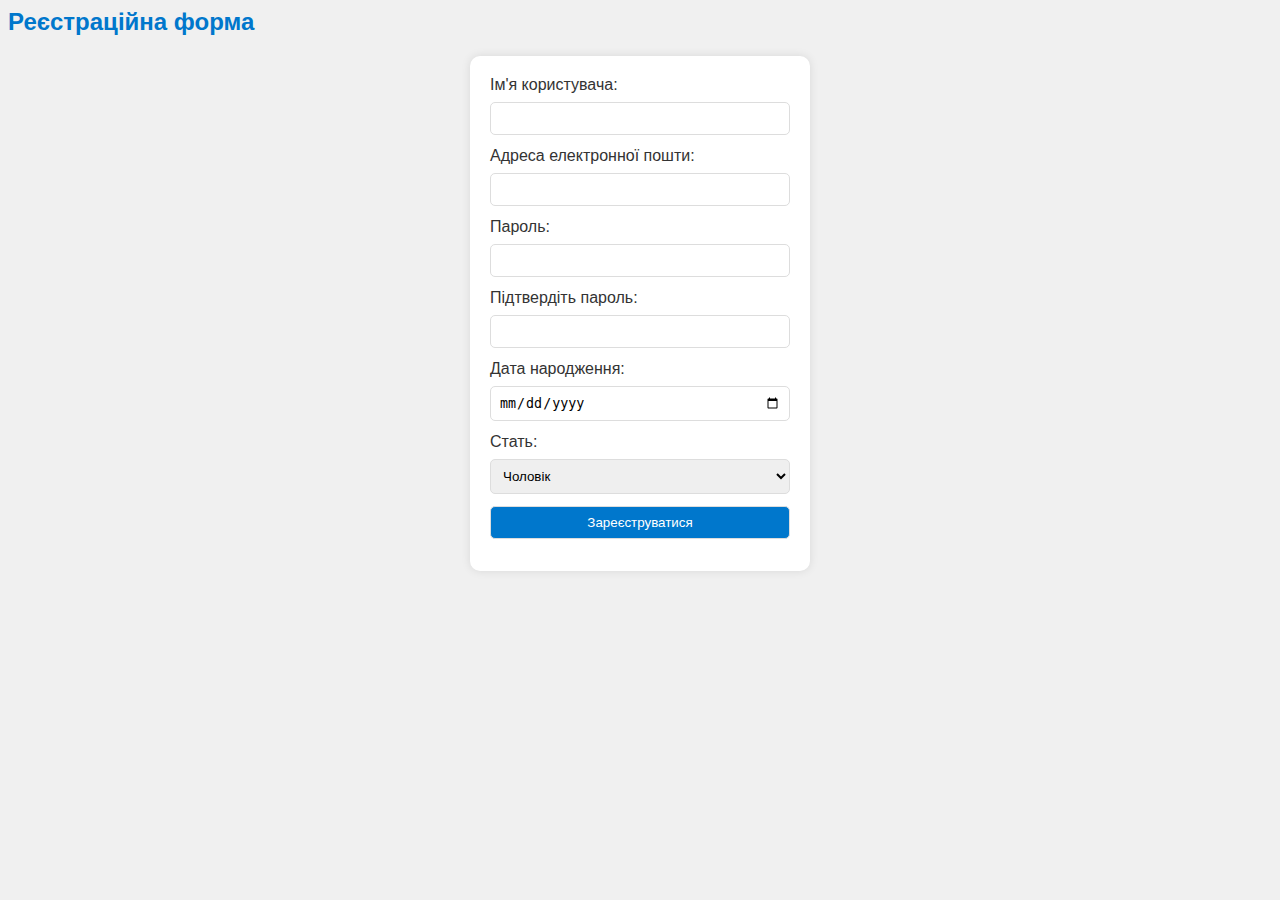
<file: prakt1.html>
<html lang="en">
<head>
    <meta charset="UTF-8">
    <meta name="viewport" content="width=device-width, initial-scale=1.0">
    <link rel="stylesheet" href="prakt1style.css">
    <title>Реєстраційна форма</title>
</head>
<body>

    <h2>Реєстраційна форма</h2>

    <form action="https://webhook.site/9227c1ef-1eae-4e66-8f2b-57fd97d56096" method="post">
        <label for="username">Ім'я користувача:</label>
        <input type="text" id="username" name="username" required>

        <br>

        <label for="email">Адреса електронної пошти:</label>
        <input type="email" id="email" name="email" required>

        <br>

        <label for="password">Пароль:</label>
        <input type="password" id="password" name="password" required>

        <br>

        <label for="confirmPassword">Підтвердіть пароль:</label>
        <input type="password" id="confirmPassword" name="confirmPassword" required>

        <br>

        <label for="dob">Дата народження:</label>
        <input type="date" id="dob" name="dob">

        <br>

        <label for="gender">Стать:</label>
        <select id="gender" name="gender">
            <option value="male">Чоловік</option>
            <option value="female">Жінка</option>
            <option value="other">Інше</option>
        </select>

        <br>

        <input type="submit" value="Зареєструватися">
    </form>

</body>
</html>
</file>
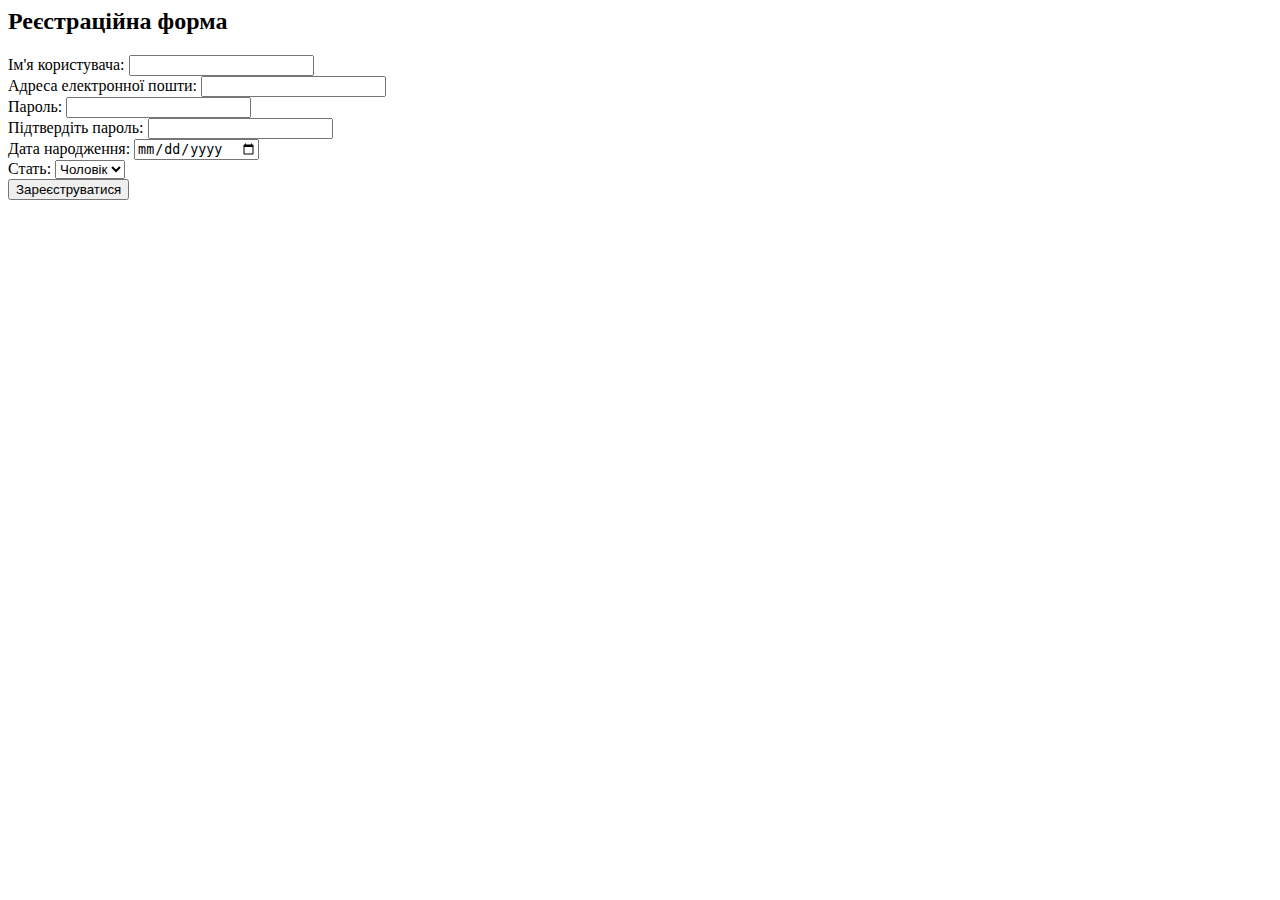
<file: reg.html>
<html lang="en">
<head>
    <meta charset="UTF-8">
    <meta name="viewport" content="width=device-width, initial-scale=1.0">
    <title>Реєстраційна форма</title>
</head>
<body>

    <h2>Реєстраційна форма</h2>

    <form action="https://webhook.site/9227c1ef-1eae-4e66-8f2b-57fd97d56096" method="post">
        <label for="username">Ім'я користувача:</label>
        <input type="text" id="username" name="username" required>

        <br>

        <label for="email">Адреса електронної пошти:</label>
        <input type="email" id="email" name="email" required>

        <br>

        <label for="password">Пароль:</label>
        <input type="password" id="password" name="password" required>

        <br>

        <label for="confirmPassword">Підтвердіть пароль:</label>
        <input type="password" id="confirmPassword" name="confirmPassword" required>

        <br>

        <label for="dob">Дата народження:</label>
        <input type="date" id="dob" name="dob">

        <br>

        <label for="gender">Стать:</label>
        <select id="gender" name="gender">
            <option value="male">Чоловік</option>
            <option value="female">Жінка</option>
            <option value="other">Інше</option>
        </select>

        <br>

        <input type="submit" value="Зареєструватися">
    </form>

</body>
</html>
</file>
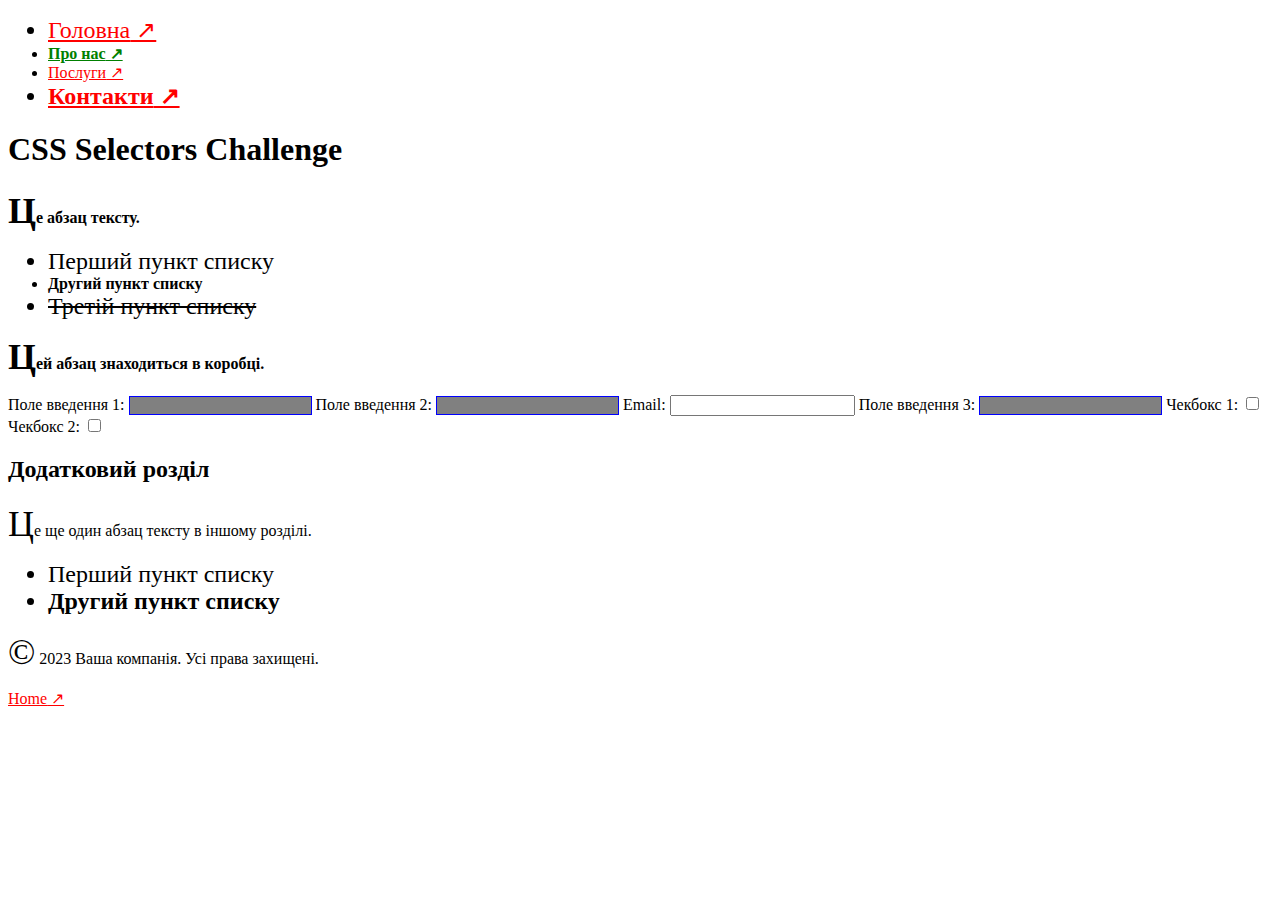
<file: task3.html>
<!DOCTYPE html>
<html lang="en">
<head>
    <meta charset="UTF-8">
    <meta name="viewport" content="width=device-width, initial-scale=1.0">
    <link rel="stylesheet" href="task3.css">
    <title>CSS Selectors Challenge</title>
</head>
<body>
    <header>
        <nav>
            <ul>
                <li><a href="#">Головна</a></li>
                <li><a href="https://example.com">Про нас</a></li>
                <li><a href="#">Послуги</a></li>
                <li><a href="http://notrealsite.ua">Контакти</a></li>
            </ul>
        </nav>
    </header>
    <div class="container">
        <h1>CSS Selectors Challenge</h1>
        <p>Це абзац тексту.</p>
        <ul>
            <li>Перший пункт списку</li>
            <li class="special">Другий пункт списку</li>
            <li>Третій пункт списку</li>
        </ul>
        <div class="box">
            <p>Цей абзац знаходиться в коробці.</p>
        </div>
        <form>
            <label for="input1">Поле введення 1:</label>
            <input type="text" id="input1">
            <label for="input2">Поле введення 2:</label>
            <input type="text" id="input2" disabled>
            <label for="email1">Email:</label>
            <input type="email" id="email1">
            <label for="input3">Поле введення 3:</label>
            <input type="text" id="input3">
            <label for="check1">Чекбокс 1:</label>
            <input type="checkbox" id="check1">
            <label for="check2">Чекбокс 2:</label>
            <input type="checkbox" id="check2">
        </form>
    </div>
    <section>
        <h2>Додатковий розділ</h2>
        <p>Це ще один абзац тексту в іншому розділі.</p>
        <ul>
            <li>Перший пункт списку</li>
            <li>Другий пункт списку</li>
        </ul>
    </section>
    <footer>
        <p>&copy; 2023 Ваша компанія. Усі права захищені.</p>
        <a href="#">Home</a>
    </footer>
</body>
</html>
</file>
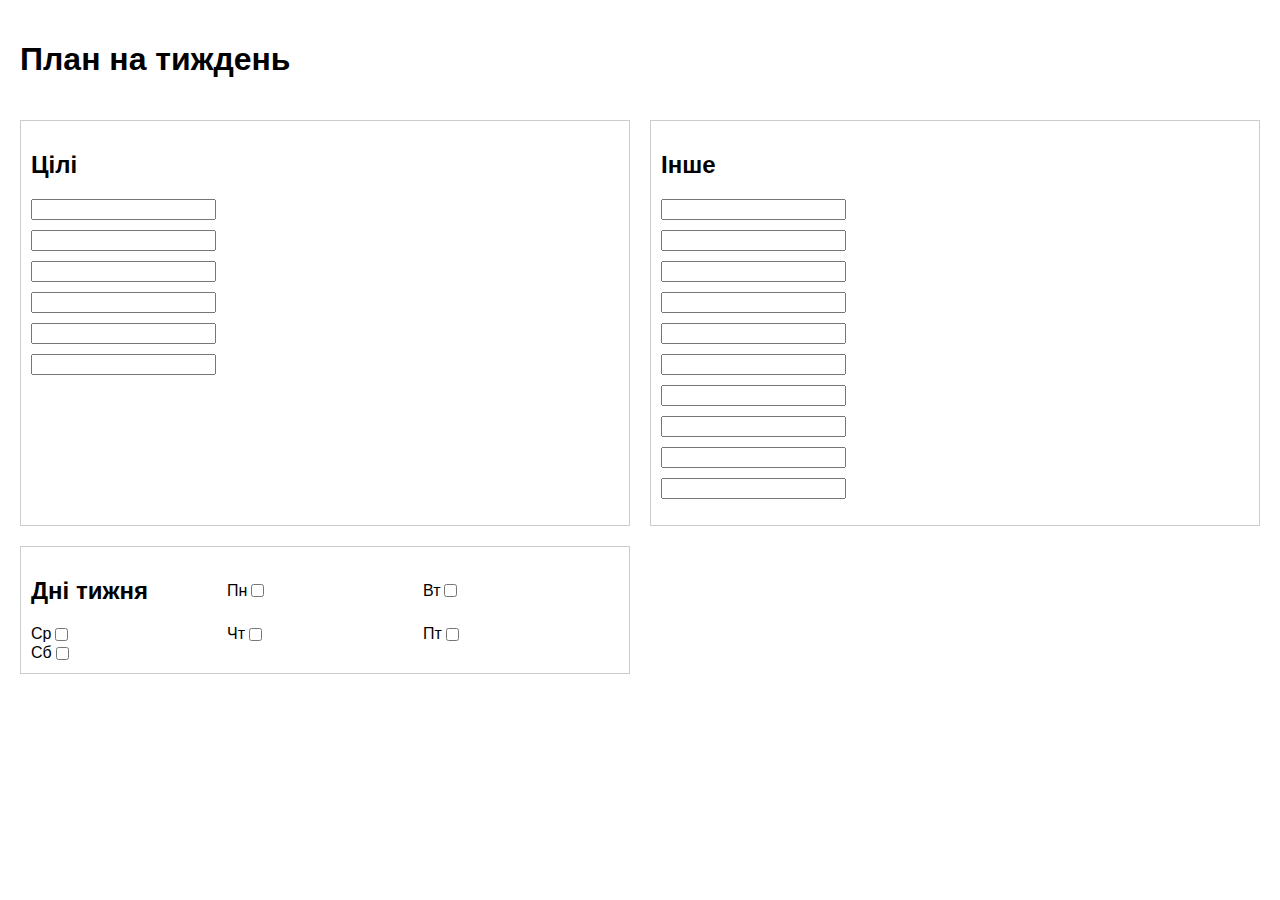
<file: task4.html>
<!DOCTYPE html>
<html lang="en">
<head>
  <meta charset="UTF-8">
  <meta name="viewport" content="width=device-width, initial-scale=1.0">
  <link rel="stylesheet" href="task4.css">
  <title>Планер</title>
</head>
<body>
  <div class="planner">
    <h1>План на тиждень</h1>
    <div class="goals">
      <h2>Цілі</h2>
      <ul>
        <li><input type="text"></li>
        <li><input type="text"></li>
        <li><input type="text"></li>
        <li><input type="text"></li>
        <li><input type="text"></li>
        <li><input type="text"></li>
      </ul>
    </div>

    <div class="other">
      <h2>Інше</h2>
      <ul>
        <li><input type="text"></li>
        <li><input type="text"></li>
        <li><input type="text"></li>
        <li><input type="text"></li>
        <li><input type="text"></li>
        <li><input type="text"></li>
        <li><input type="text"></li>
        <li><input type="text"></li>
        <li><input type="text"></li>
        <li><input type="text"></li>
      </ul>
    </div>

    <div class="week">
      <h2>Дні тижня</h2>
      <div class="day">Пн <input type="checkbox"></div>
      <div class="day">Вт <input type="checkbox"></div>
      <div class="day">Ср <input type="checkbox"></div>
      <div class="day">Чт <input type="checkbox"></div>
      <div class="day">Пт <input type="checkbox"></div>
      <div class="day">Сб <input type="checkbox"></div>
    </div>
  </div>
</body>
</html>
</file>
<file: prakt1style.css>
body {
    background-color: #f0f0f0;
    color: #333;
    font-family: Arial, sans-serif;
}

h2 {
    color: #0077cc;
}

form {
    background-color: #fff;
    width: 300px;
    padding: 20px;
    border-radius: 10px;
    box-shadow: 0 0 10px rgba(0, 0, 0, 0.1);
    margin: 20px auto;
}

label {
    display: block;
    margin-bottom: 8px;
}

input, select {
    width: 100%;
    padding: 8px;
    margin-bottom: 12px;
    box-sizing: border-box;
    border-radius: 5px;
    border: 1px solid #ddd;
}

input[type="submit"] {
    background-color: #0077cc;
    color: #fff;
    cursor: pointer;
}

input[type="submit"]:hover {
    background-color: #005faa;
}

@media screen and (max-width: 600px) {
    form {
        width: 100%;
    }
}
</file>
<file: task3.css>
<!DOCTYPE html>
<html lang="en">
<head>
    <meta charset="UTF-8">
    <meta name="viewport" content="width=device-width, initial-scale=1.0">
    <title>CSS Selectors Challenge</title>
    <style>
        li:first-child {
            font-weight: bold;
        }
        a:last-child {
            color: red;
        }
        input[disabled] {
            background-color: grey;
        }

        div > p {
            font-weight: bold;
        }
        a[href^="https"] {
            color: green;
        }
        input[type="text"] {
            border: 1px solid blue;
        }

        li:first-child,
        li:last-child {
            font-size: 24px;
        }
        div p {
            font-size: 16px;
        }

        input:checked {
            background-color: lightblue;
        }

        li > a {
            text-decoration: underline;
        }

        li:nth-child(even) {
            font-weight: bold;
        }

        input[type="text"]:not([disabled]) {
            background-color: grey;
        }

        *:first-child > p {
            font-size: 24px;
        }

        .special + li {
            text-decoration: line-through;
        }

        p::first-letter {
            font-size: 36px;
        }

        a::after {
            content: " ↗";
        }

    </style>
</head>
</html>
</file>
<file: task4.css>
body {
  font-family: Arial, sans-serif;
  margin: 0;
  padding: 0;
  box-sizing: border-box;
}

.planner {
  display: grid;
  grid-template-columns: 1fr 1fr;
  gap: 20px;
  padding: 20px;
}

h1 {
  grid-column: span 2; 
}

.goals, .other, .week {
  border: 1px solid #ccc;
  padding: 10px;
}

.goals ul, .other ul {
  list-style: none;
  padding: 0;
}

.goals li, .other li {
  margin-bottom: 10px;
}

.week {
  display: grid;
  grid-template-columns: repeat(3, 1fr);
}

.day {
  display: flex;
  align-items: center;
}

@media (max-width: 600px) {
  .planner {
    grid-template-columns: 1fr;
  }
}
</file>
